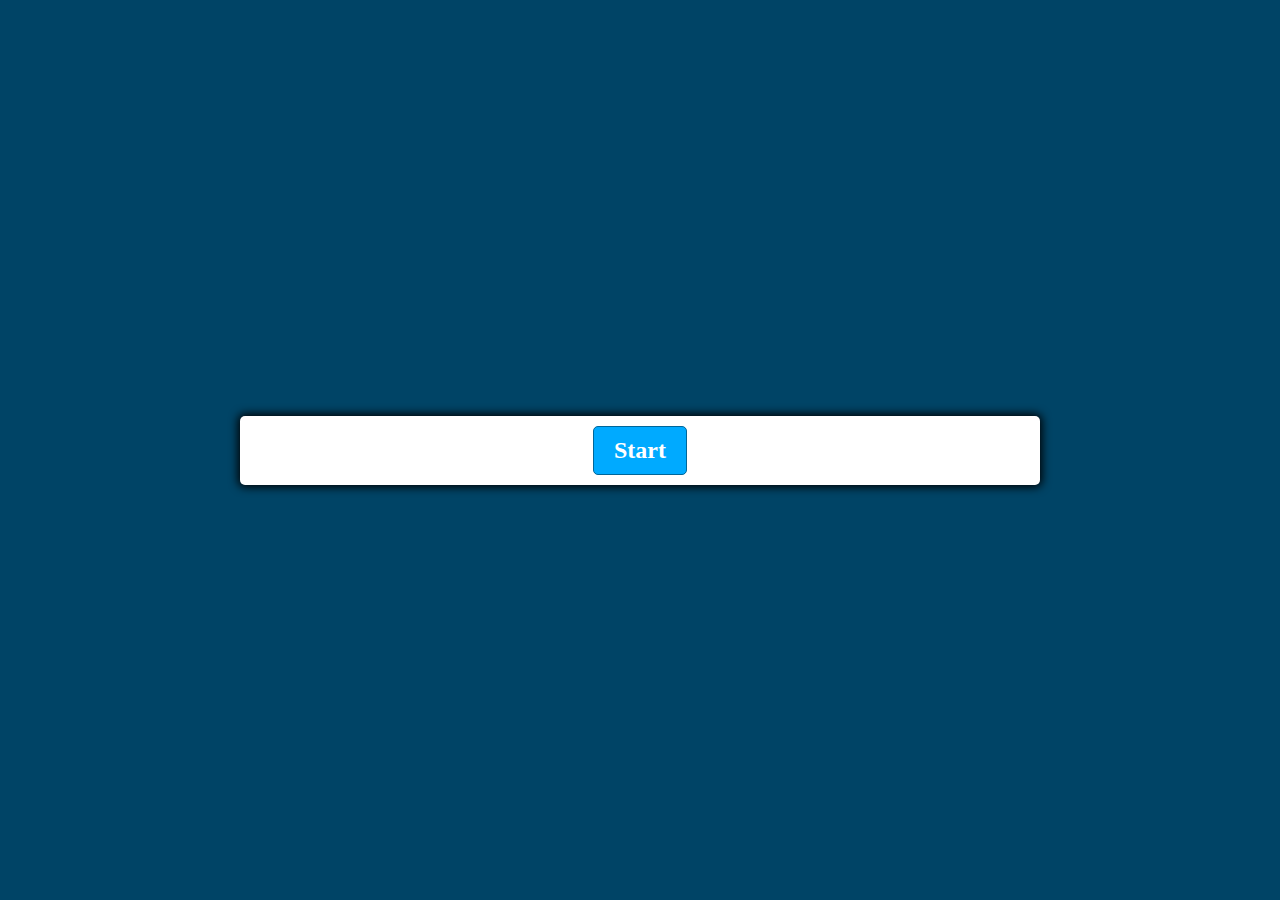
<file: Quiz App - Html Css Js - Hinglish/index.html>
<!DOCTYPE html>
<html lang="en">
<head>
    <meta charset="UTF-8">
    <meta name="viewport" content="width=device-width, initial-scale=1.0">
    <title>Quiz App</title>
    <link rel="stylesheet" href="./style.css">
    <script defer src="./script.js"></script>
</head>
<body>
    <div class="container">
        <div id="question-box" class="hide">
            <div id="question">Question</div>
            <div id="answer-boxes" class="btn-grid">
                <button class="btn">Answer 1</button>
                <button class="btn">Answer 2</button>
                <button class="btn">Answer 3</button>
                <button class="btn">Answer 4</button>
            </div>
        </div>
        <div class="controls">
            <button id="start-btn" class="start-btn btn">Start</button>
            <button id="next-btn" class="next-btn btn hide">Next</button>
        </div>
    </div>
</body>
</html>
</file>
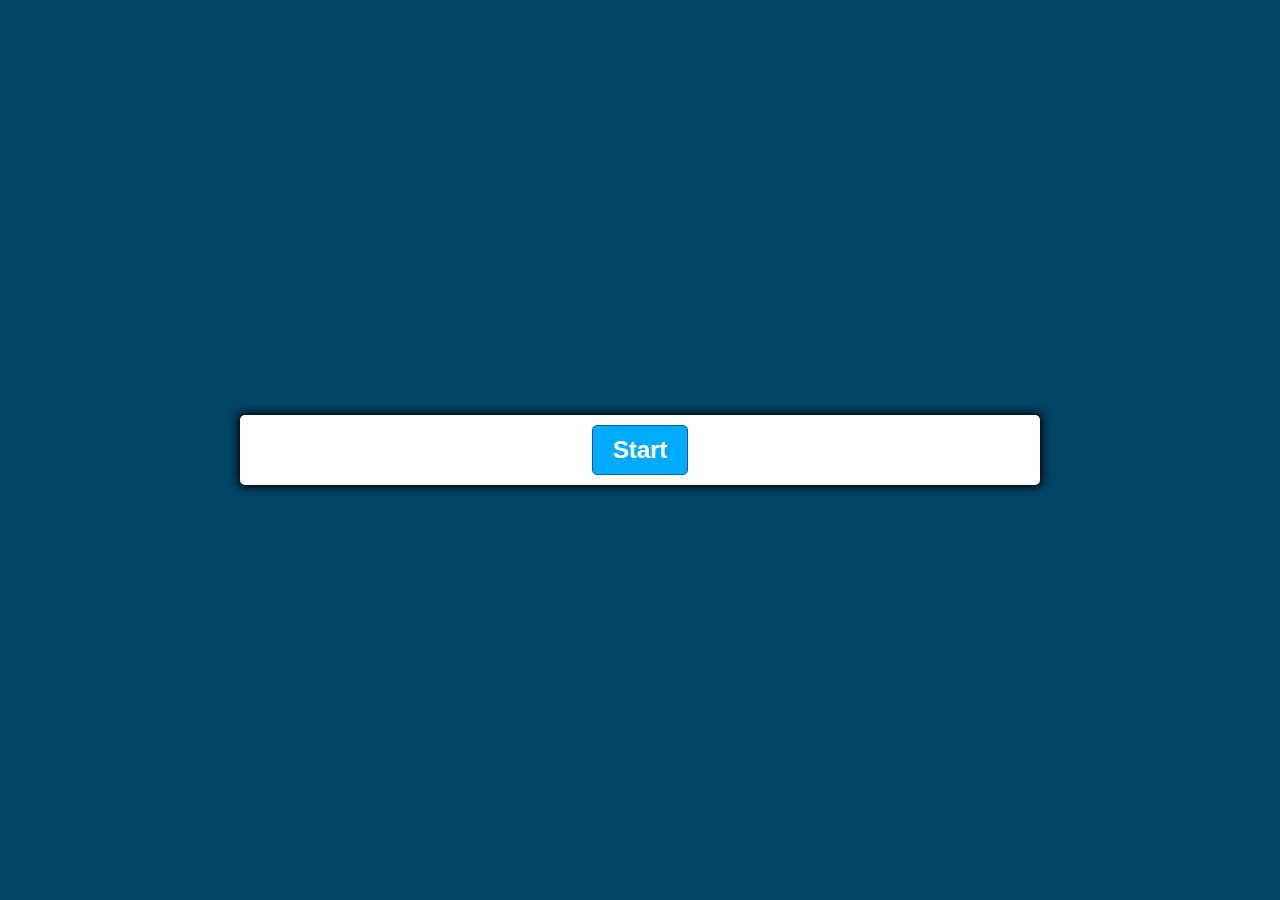
<file: Quiz App - Html Css Js/index.html>
<!DOCTYPE html>
<html lang="en">
<head>
    <meta charset="UTF-8">
    <meta name="viewport" content="width=device-width, initial-scale=1.0">
    <title>Quiz App</title>
    <link rel="stylesheet" href="./style.css">
    <script defer src="./script.js"></script>
</head>
<body>
    <div class="container">
        <div id="question-box" class="hide">
            <div id="question">Question</div>
            <div id="answer-box" class="btn-grid">
                <button class="btn">Answer 1</button>
                <button class="btn">Answer 2</button>
                <button class="btn">Answer 3</button>
                <button class="btn">Answer 4</button>
            </div>
        </div>
        <div class="controls">
            <button id="start-btn" class="start-btn btn">Start</button>
            <button id="next-btn" class="next-btn btn hide">Start</button>
        </div>
    </div>
</body>
</html>
</file>
<file: Quiz App - Html Css Js - Hinglish/style.css>
* , *::after , *::before{
    box-sizing: border-box;
    font-family: Gotham Rounded;
} 

:root {
    --hue-normal : 200;
    --hue-wrong: 0;
    --hue-correct : 145;
}

body {
    --hue: var(--hue-normal);
    padding: 0;
    margin: 0;
    height: 100vh;
    width: 100vw;
    display: flex;
    justify-content: center;
    align-items: center;
    background-color: hsl(var(--hue), 100%, 20%);
}

body.correct {
    --hue: var(--hue-correct);
}

body.wrong {
    --hue: var(--hue-wrong);
}

.container {
    width: 800px;
    max-width: 80%;
    background-color: white;
    border-radius: 5px;
    padding: 10px;
    box-shadow: 0 0 10px 1.5px;
}

.btn-grid {
    display: grid;
    grid-template-columns: repeat(2, auto);
    gap: 10px;
    margin: 20px 0;
}

.btn {
    --hue : var(--hue-normal);
    border: 1px solid hsl(var(--hue), 100%, 30%);
    background-color:  hsl(var(--hue), 100%, 50%);
    border-radius: 5px;
    padding: 5px 10px;
    color: white;
    outline: none;
}

.btn:hover{
    border-color: black;
}

.btn.correct {
    --hue: var(--hue-correct);
    border-color: black;
}

.btn.wrong{
    --hue: var(--hue-wrong); 
}

.start-btn, .next-btn {
    font-size: 1.5rem;
    font-weight: bold;
    padding: 10px 20px;
}

.controls {
    display: flex;
    justify-content: center;
    align-items: center;
}

.hide {
    display: none;
}
</file>
<file: Quiz App - Html Css Js/style.css>
* , *::before, *::after {
    box-sizing: border-box;
    font-family: Gotham Rounded, Helvetica, sans-serif;
}

:root {
    --hue-neutral : 200;
    --hue-wrong: 0;
    --hue-correct: 145;
}

body{
    --hue: var(--hue-neutral);
    padding: 0;
    margin: 0;
    display: flex;
    align-items: center;
    justify-content: center;
    width: 100vw;
    height: 100vh;
    background-color: hsl(var(--hue), 100% , 20%);
}

body.correct {
    --hue: var(--hue-correct);
}

body.wrong {
    --hue: var(--hue-wrong);
}

.container {
    width: 800px;
    max-width: 80%;
    background-color: white;
    border-radius: 5px;
    padding: 10px;
    box-shadow: 0 0 10px 2px;
}

.btn-grid {
    display: grid;
    grid-template-columns: repeat(2, auto);
    gap: 10px;
    margin: 20px 0;
}

.btn {
    --hue: var(--hue-neutral);
    border: 1px solid hsl(var(--hue), 100%, 30%);
    background-color: hsl(var(--hue), 100% , 50%);
    border-radius: 5px;
    padding: 5px 10px;
    color: white;
    outline: none;
}

.btn:hover{
    border-color: black;
}

.btn.correct {
    --hue: var(--hue-correct);
    color: black;
}

.btn.wrong {
    --hue: var(--hue-wrong);
}

.start-btn, .next-btn {
    font-size : 1.5rem;
    font-weight: bold;
    padding: 10px 20px;
}


.controls {
    display: flex;
    justify-content: center;
    align-items: center;
}

.hide {
    display: none;
}
</file>
